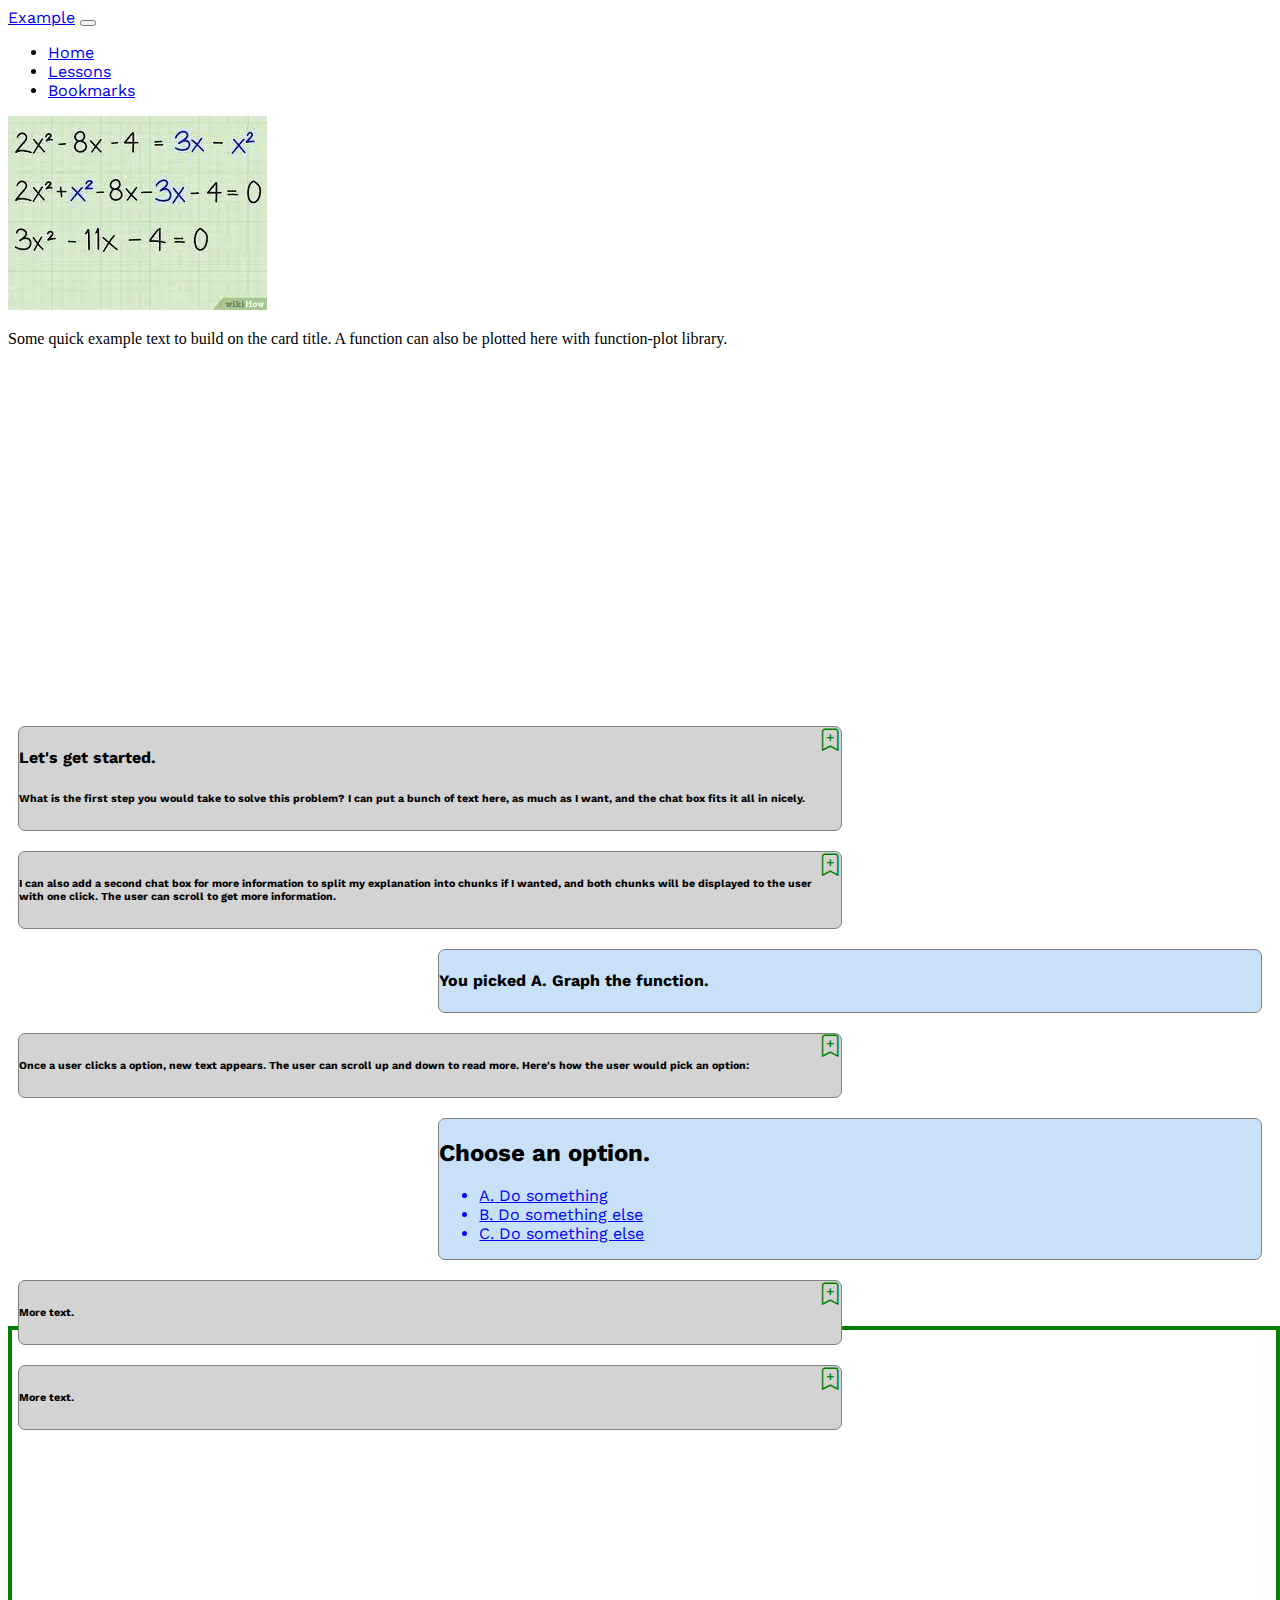
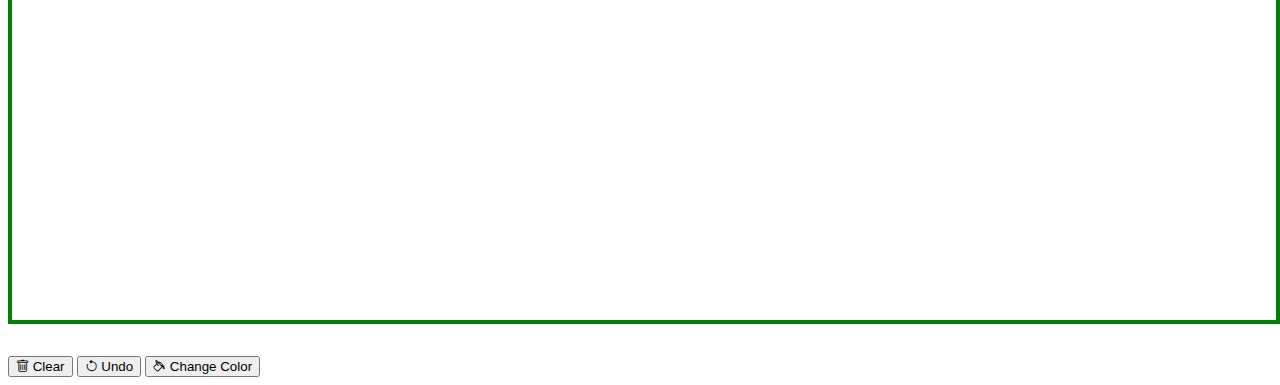
<file: index.html>
<!DOCTYPE HTML>
<html lang="en">

<head>
    <link rel="stylesheet" href="index.css">
    <link href="https://cdn.jsdelivr.net/npm/bootstrap@5.3.0-alpha1/dist/css/bootstrap.min.css" rel="stylesheet"
        integrity="sha384-GLhlTQ8iRABdZLl6O3oVMWSktQOp6b7In1Zl3/Jr59b6EGGoI1aFkw7cmDA6j6gD" crossorigin="anonymous">
    <link href='https://fonts.googleapis.com/css?family=Work Sans' rel='stylesheet'>
    <link rel="stylesheet" href="https://cdn.jsdelivr.net/npm/bootstrap-icons@1.10.3/font/bootstrap-icons.css">
    <meta charset="utf-8">
    <meta name="viewport" content="width=device-width, initial-scale=1">
</head>

<nav class="navbar navbar-expand-lg navbar-dark bg-success bg-gradient">
    <div class="container-fluid">
        <a class="navbar-brand" href="#">Example</a>
        <button class="navbar-toggler" type="button" data-bs-toggle="collapse" data-bs-target="#navbarNav"
            aria-controls="navbarNav" aria-expanded="false" aria-label="Toggle navigation">
            <span class="navbar-toggler-icon"></span>
        </button>
        <div class="collapse navbar-collapse" id="navbarNav">
            <ul class="navbar-nav">
                <li class="nav-item">
                    <a class="nav-link" href="#">Home</a>
                </li>
                <li class="nav-item">
                    <a class="nav-link active" aria-current="page" href="#">Lessons</a>
                </li>
                <li class="nav-item">
                    <a class="nav-link" href="#">Bookmarks</a>
                </li>
            </ul>
        </div>
    </div>
</nav>

<body>
    <div class="container p-3">

        <div class="row">
            <div class="col-sm-6">
                <div class="card lesson-column">
                    <img class="card-img-top"
                        src="[data-uri]"
                        alt="Card image cap">
                    <div class="card-body">
                        <p class="card-text">Some quick example text to build on the card title. A function can also be plotted here with function-plot library.</p>
                    </div>
                </div>
            </div>

            <div class="col-sm-6">
                <div id="chat-box" class="lesson-column border overflow-y-auto">
                    <div class="chat-message p-2">
                        <i class="bi bi-bookmark-plus bookmark-icon"></i>
                        <h4>Let's get started.</h4>
                        <h6>What is the first step you would take to solve this problem? I can put a bunch of text here, as much as I want, and the chat box fits it all in nicely.
                        </h6>
                    </div>
                    <div class="chat-message p-2">
                        <i class="bi bi-bookmark-plus bookmark-icon"></i>
                        <h6>I can also add a second chat box for more information to split my explanation into chunks if I wanted, and both chunks will be displayed to the user with one click. The user can scroll to get more information.
                        </h6>
                    </div>
                    <div class="p-3 chat-message right">
                        <h4>You picked A. Graph the function.</h4>
                    </div>
                    <div class="p-3 chat-message">
                        <i class="bi bi-bookmark-plus bookmark-icon"></i>
                        <h6>Once a user clicks a option, new text appears. The user can scroll up and down to read more. Here's how the user would pick an option:</h6>
                    </div>
                    <div class="p-3 chat-message right">
                        <h2>Choose an option.</h2>
                        <ul>
                            <li style="color: blue; text-decoration: underline;">A. Do something</li>
                            <li style="color: blue; text-decoration: underline;">B. Do something else</li>
                            <li style="color: blue; text-decoration: underline;">C. Do something else</li>
                        </ul>
                    </div>
                    <div class="p-3 chat-message">
                        <i class="bi bi-bookmark-plus bookmark-icon"></i>
                        <h6>More text.</h6>
                    </div>
                    <div class="p-3 chat-message">
                        <i class="bi bi-bookmark-plus bookmark-icon"></i>
                        <h6>More text.</h6>
                    </div>
                </div>
            </div>

            <div class="col-sm-12">
                <canvas id="drawing-canvas" height="140">Not supported.</canvas>
            </div>
            <br>
            <div class="canvas-editor">
                <button type="button" class="btn btn-success col-sm-3"><i class="bi bi-trash"></i> Clear</button>
                <button type="button" class="btn btn-success col-sm-3"><i class="bi bi-arrow-counterclockwise"></i> Undo</button>
                <button type="button" class="btn btn-success col-sm-3"><i class="bi bi-paint-bucket"></i> Change Color</button>
            </div>
        </div>
    </div>
</body>

<script src="https://cdn.jsdelivr.net/npm/bootstrap@5.3.0-alpha1/dist/js/bootstrap.bundle.min.js"
    integrity="sha384-w76AqPfDkMBDXo30jS1Sgez6pr3x5MlQ1ZAGC+nuZB+EYdgRZgiwxhTBTkF7CXvN"
    crossorigin="anonymous"></script>

</html>
</file>
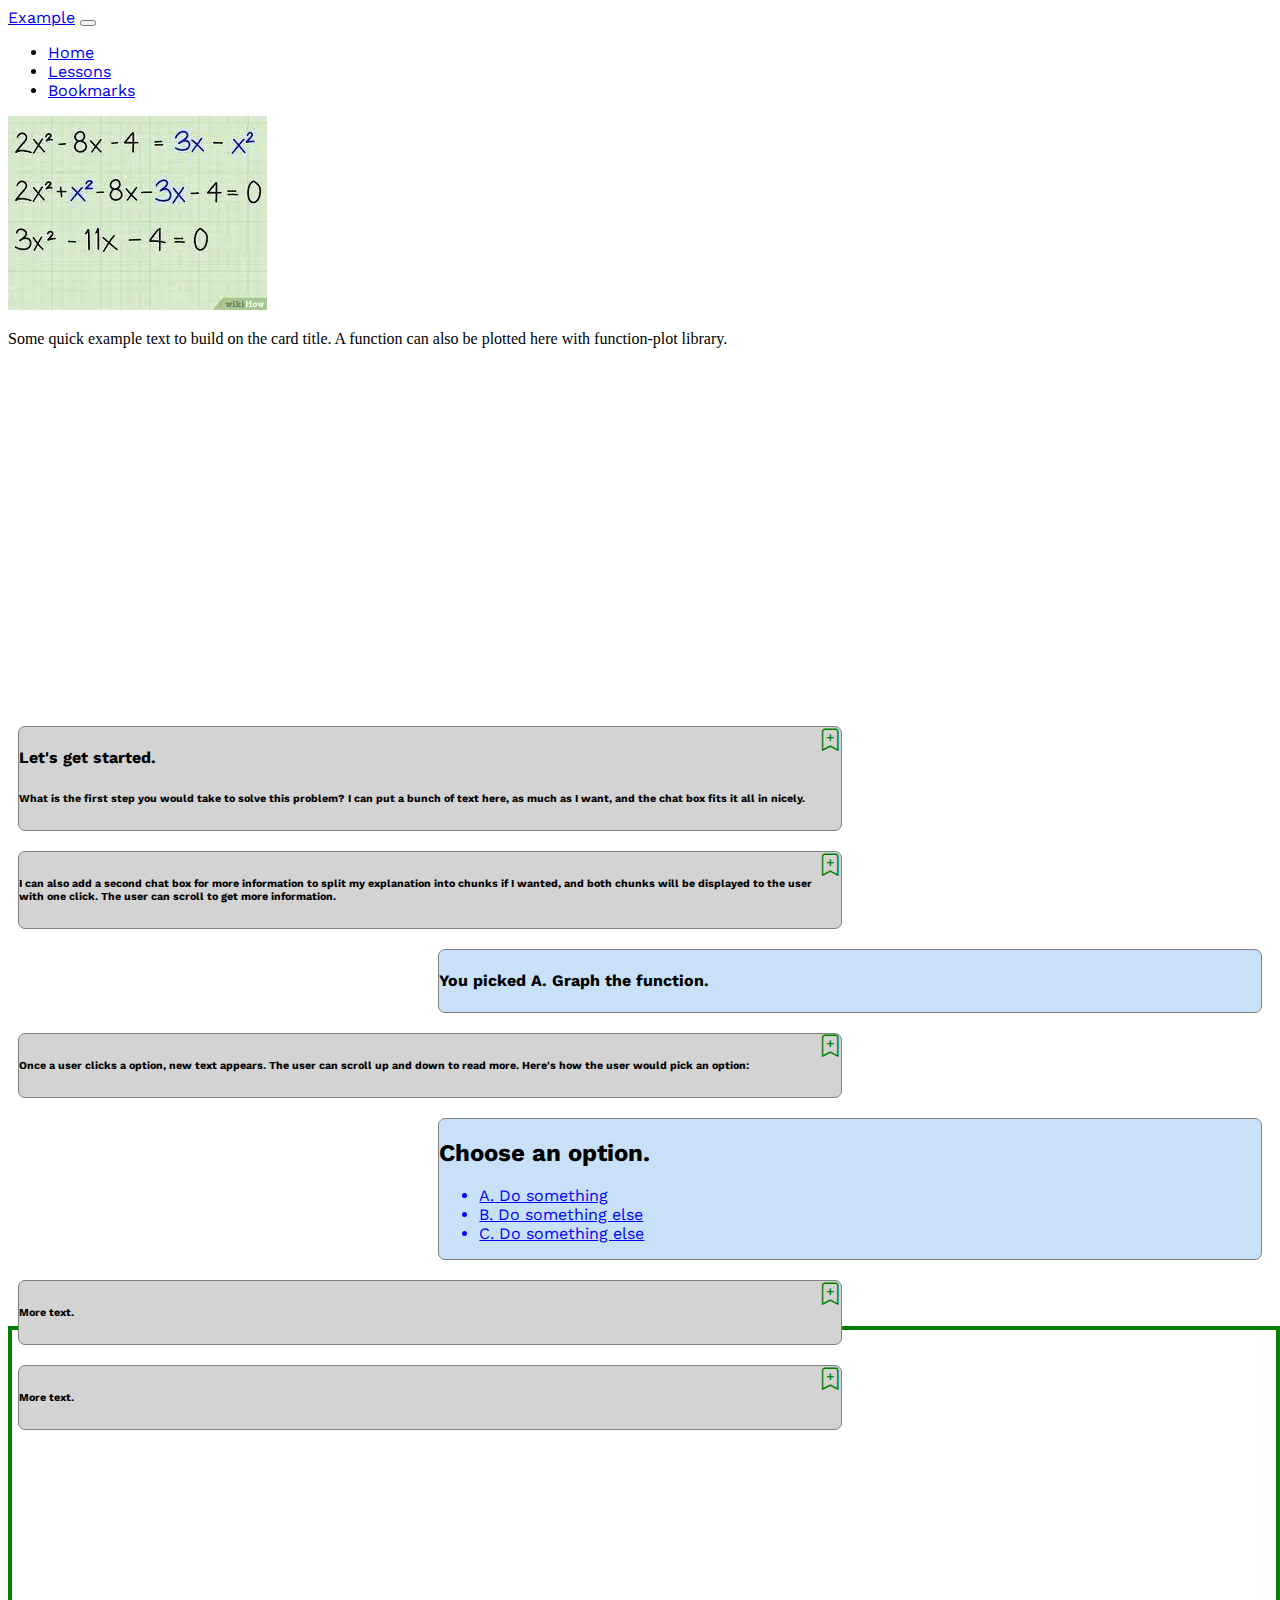
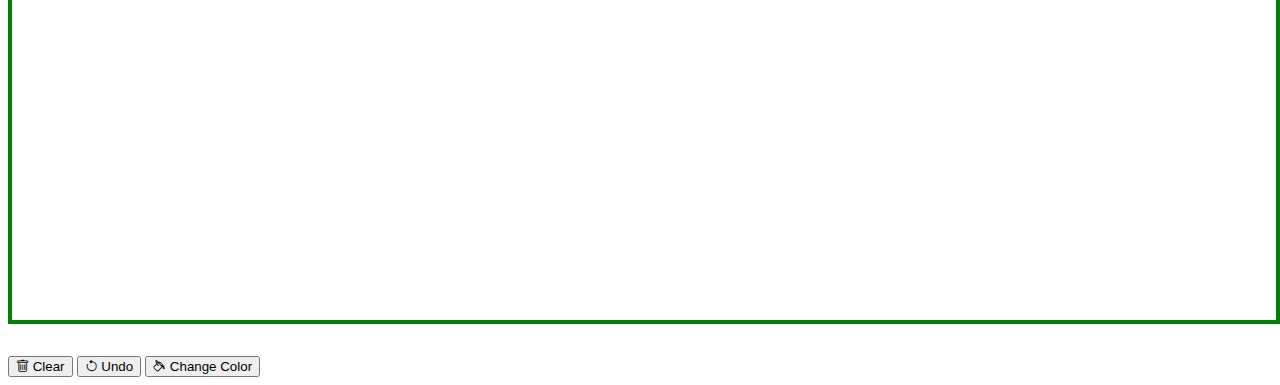
<file: mockup.html>
<!DOCTYPE HTML>
<html lang="en">

<head>
    <link rel="stylesheet" href="index.css">
    <link href="https://cdn.jsdelivr.net/npm/bootstrap@5.3.0-alpha1/dist/css/bootstrap.min.css" rel="stylesheet"
        integrity="sha384-GLhlTQ8iRABdZLl6O3oVMWSktQOp6b7In1Zl3/Jr59b6EGGoI1aFkw7cmDA6j6gD" crossorigin="anonymous">
    <link href='https://fonts.googleapis.com/css?family=Work Sans' rel='stylesheet'>
    <link rel="stylesheet" href="https://cdn.jsdelivr.net/npm/bootstrap-icons@1.10.3/font/bootstrap-icons.css">
    <meta charset="utf-8">
    <meta name="viewport" content="width=device-width, initial-scale=1">
</head>

<nav class="navbar navbar-expand-lg navbar-dark bg-success bg-gradient">
    <div class="container-fluid">
        <a class="navbar-brand" href="#">Example</a>
        <button class="navbar-toggler" type="button" data-bs-toggle="collapse" data-bs-target="#navbarNav"
            aria-controls="navbarNav" aria-expanded="false" aria-label="Toggle navigation">
            <span class="navbar-toggler-icon"></span>
        </button>
        <div class="collapse navbar-collapse" id="navbarNav">
            <ul class="navbar-nav">
                <li class="nav-item">
                    <a class="nav-link" href="#">Home</a>
                </li>
                <li class="nav-item">
                    <a class="nav-link active" aria-current="page" href="#">Lessons</a>
                </li>
                <li class="nav-item">
                    <a class="nav-link" href="#">Bookmarks</a>
                </li>
            </ul>
        </div>
    </div>
</nav>

<body>
    <div class="container p-3">

        <div class="row">
            <div class="col-sm-6">
                <div class="card lesson-column">
                    <img class="card-img-top"
                        src="[data-uri]"
                        alt="Card image cap">
                    <div class="card-body">
                        <p class="card-text">Some quick example text to build on the card title. A function can also be plotted here with function-plot library.</p>
                    </div>
                </div>
            </div>

            <div class="col-sm-6">
                <div id="chat-box" class="lesson-column border overflow-y-auto">
                    <div class="chat-message p-2">
                        <i class="bi bi-bookmark-plus bookmark-icon"></i>
                        <h4>Let's get started.</h4>
                        <h6>What is the first step you would take to solve this problem? I can put a bunch of text here, as much as I want, and the chat box fits it all in nicely.
                        </h6>
                    </div>
                    <div class="chat-message p-2">
                        <i class="bi bi-bookmark-plus bookmark-icon"></i>
                        <h6>I can also add a second chat box for more information to split my explanation into chunks if I wanted, and both chunks will be displayed to the user with one click. The user can scroll to get more information.
                        </h6>
                    </div>
                    <div class="p-3 chat-message right">
                        <h4>You picked A. Graph the function.</h4>
                    </div>
                    <div class="p-3 chat-message">
                        <i class="bi bi-bookmark-plus bookmark-icon"></i>
                        <h6>Once a user clicks a option, new text appears. The user can scroll up and down to read more. Here's how the user would pick an option:</h6>
                    </div>
                    <div class="p-3 chat-message right">
                        <h2>Choose an option.</h2>
                        <ul>
                            <li style="color: blue; text-decoration: underline;">A. Do something</li>
                            <li style="color: blue; text-decoration: underline;">B. Do something else</li>
                            <li style="color: blue; text-decoration: underline;">C. Do something else</li>
                        </ul>
                    </div>
                    <div class="p-3 chat-message">
                        <i class="bi bi-bookmark-plus bookmark-icon"></i>
                        <h6>More text.</h6>
                    </div>
                    <div class="p-3 chat-message">
                        <i class="bi bi-bookmark-plus bookmark-icon"></i>
                        <h6>More text.</h6>
                    </div>
                </div>
            </div>

            <div class="col-sm-12">
                <canvas id="drawing-canvas" height="140">Not supported.</canvas>
            </div>
            <br>
            <div class="canvas-editor">
                <button type="button" class="btn btn-success col-sm-3"><i class="bi bi-trash"></i> Clear</button>
                <button type="button" class="btn btn-success col-sm-3"><i class="bi bi-arrow-counterclockwise"></i> Undo</button>
                <button type="button" class="btn btn-success col-sm-3"><i class="bi bi-paint-bucket"></i> Change Color</button>
            </div>
        </div>
    </div>
</body>

<script src="https://cdn.jsdelivr.net/npm/bootstrap@5.3.0-alpha1/dist/js/bootstrap.bundle.min.js"
    integrity="sha384-w76AqPfDkMBDXo30jS1Sgez6pr3x5MlQ1ZAGC+nuZB+EYdgRZgiwxhTBTkF7CXvN"
    crossorigin="anonymous"></script>

</html>
</file>
<file: index.css>
#drawing-canvas {
    width: 100%;
    height: auto;
    border: 4px solid green;
    margin-top: 10px;
    margin-bottom: 10px;
}


.chat-message {
    background-color: lightgray;
    border: 1px solid gray;
    border-radius: 7px;
    overflow-wrap: break-word;
    margin: 10px;
    width: 65%;
    display: inline-block;
    font-family: 'Work Sans';
    position: relative;
}

.chat-message.right {
    float: right;
    background-color: #c8e1f9;
}

.lesson-column {
    max-height: 600px;
    min-height: 600px;
}

.navbar {
    font-family: 'Work Sans';
}

.bi-bookmark-plus {
    color: green;
    position: absolute;
    right: 0;
    top: 0;
    font-size: 140%;
}

.chat-message > h6 {
    padding-right: 25px;
}
</file>
